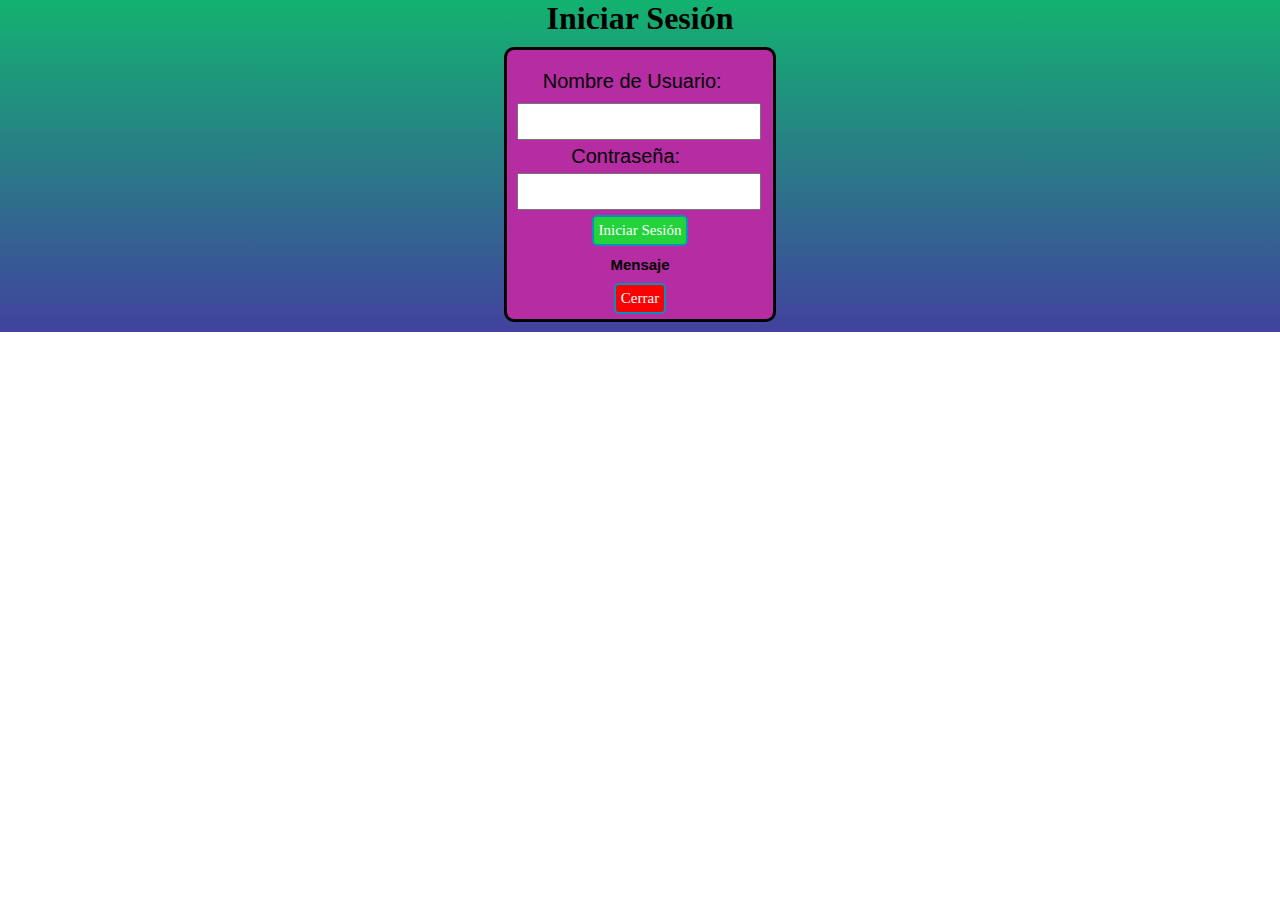
<file: index.html>
<!DOCTYPE html>
<html lang="en">

<head>
    <meta charset="UTF-8">
    <meta name="viewport" content="width=device-width, initial-scale=1.0">
    <link rel="stylesheet" href="./style.css">
    <title>Iniciar Sesión</title>
</head>

<body>
    <h1>Iniciar Sesión</h1>

    <div class="inicio-sesion">
        <div class="inicio-usuario">
            <label class="nombre-usuario" for="username">Nombre de Usuario:</label>
            <input class="input-name" type="text" id="username">

            <label class="inicio-usuario" for="password">Contraseña:</label>
            <input class="input-name" type="password" id="password">
        </div>

        <button class="btn" id="botonInicio">Iniciar Sesión</button>

        <div id="mensajeModal">
            <div>
                <h4 class="mensaje-bienvenida">Mensaje</h4>
                <p id="mensajeTexto"></p>
                <a id="enlace" style="display: none;" target="_blank">Ir al enlace</a>
            </div>
            <button class="btn1" id="cerrarModal">Cerrar</button>
        </div>
    </div>

    <script src="./main.js"></script>
</body>

</html>
</file>
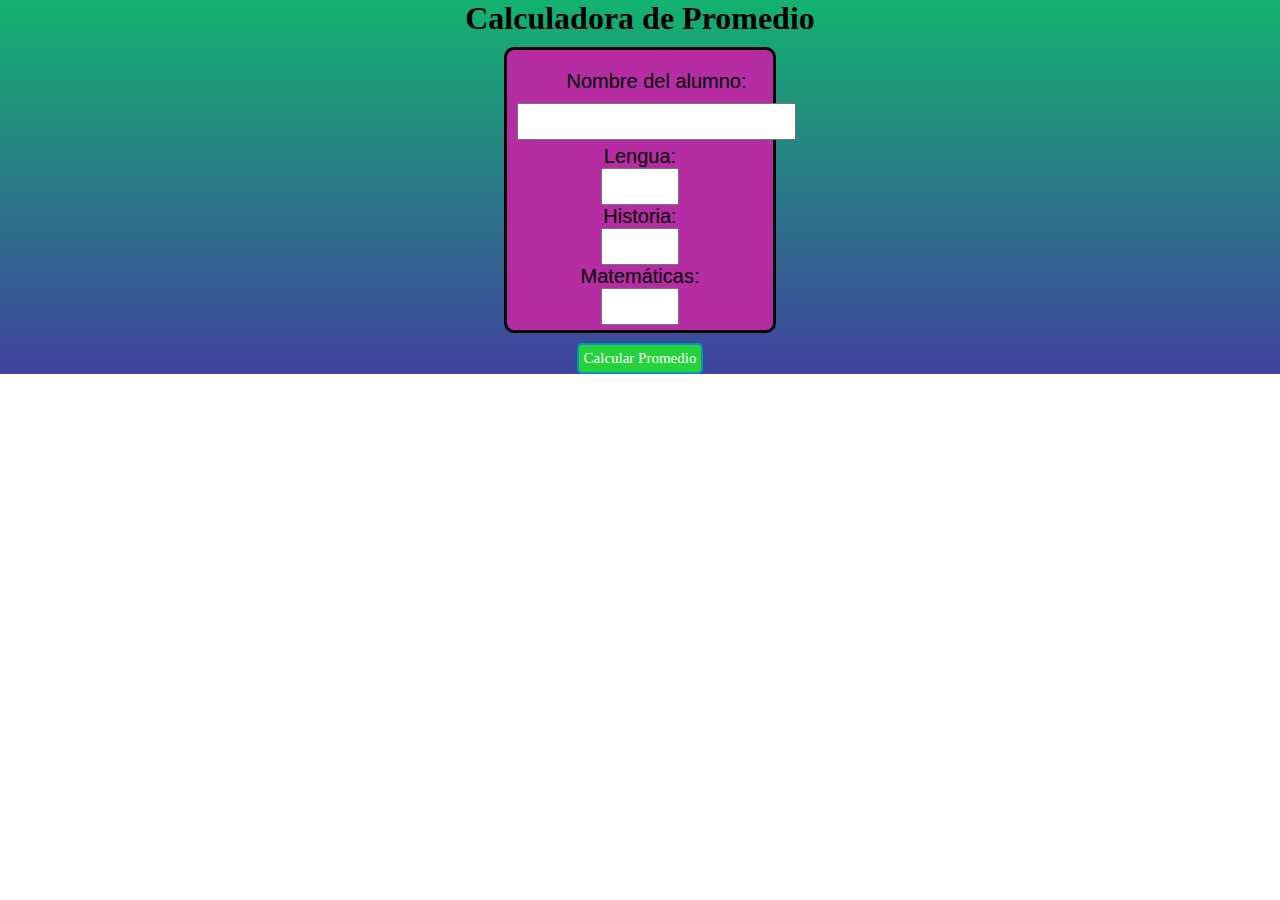
<file: notas/bienvenido.html>
<!DOCTYPE html>
<html lang="en">
<head>
    <meta charset="UTF-8">
    <meta name="viewport" content="width=device-width, initial-scale=1.0">
    <link rel="stylesheet" href="../style.css">
    <title>Promedios</title>
</head>
<body>
    <h1>Calculadora de Promedio</h1>

    <div class="inicio-sesion">
        <div class="inicio-usuario">
        <label class="nombre-usuario" for="nombre">Nombre del alumno:</label>
        <input class="input-text" type="text" id="nombre">
    </div>

    <div>
        <label class="nombre-materias" for="Lengua">Lengua:</label>
        <input class="input-text" type="number" id="Lengua" min="1" max="10">
    </div>

    <div>
        <label class="nombre-materias" for="Historia">Historia:</label>
        <input class="input-text" type="number" id="Historia" min="1" max="10">
    </div>

    <div>
        <label class="nombre-materias" for="Matematicas">Matemáticas:</label>
        <input class="input-text" type="number" id="Matematicas" min="1" max="10">
    </div>
</div>
    <button class="btn" onclick="calcularPromedio()">Calcular Promedio</button>

    <div class="promedio" id="resultado"></div>

    <script src="../main.js"></script>
</body>
</html>
</file>
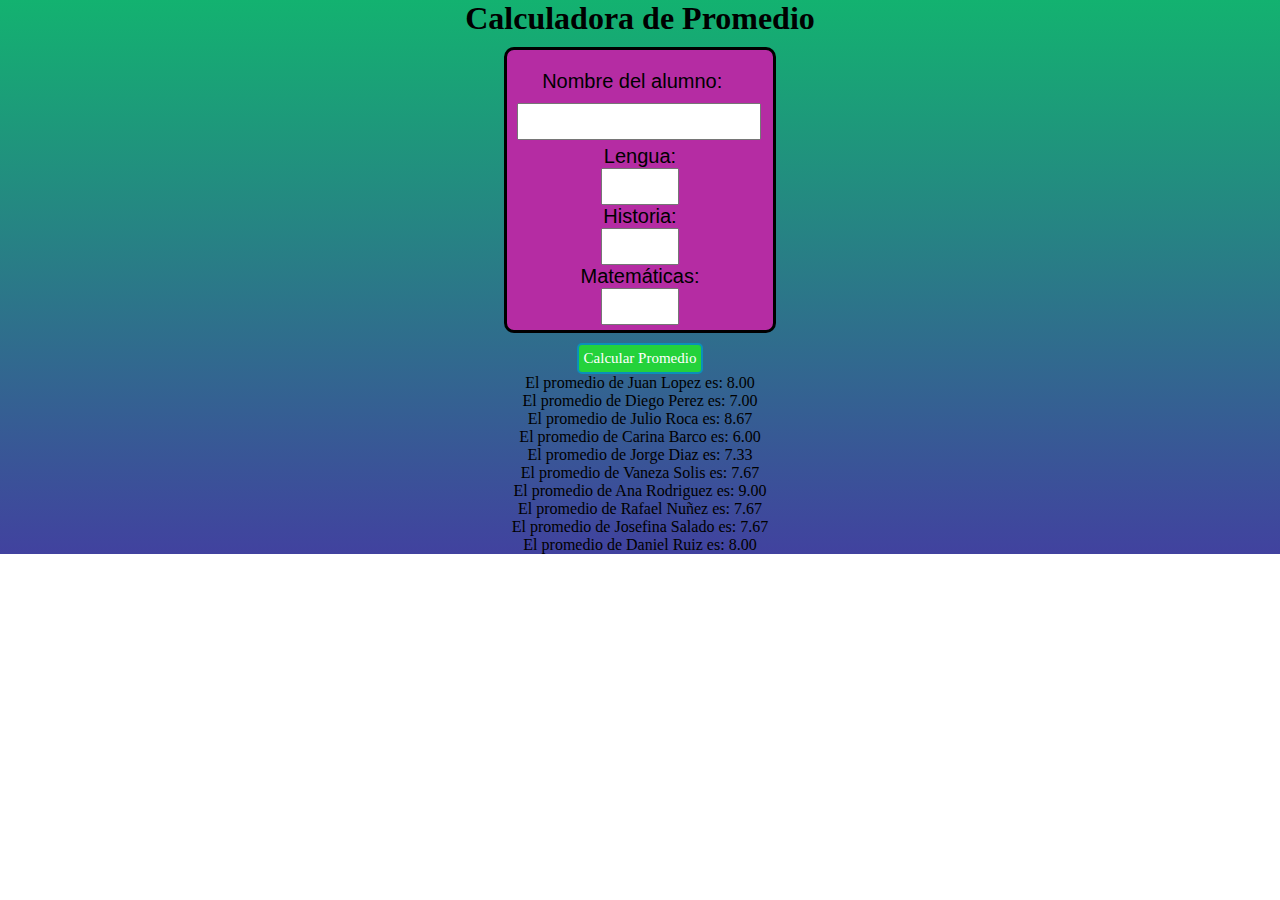
<file: notas/notas.html>
<!DOCTYPE html>
<html lang="es">
<head>
    <meta charset="UTF-8">
    <meta name="viewport" content="width=device-width, initial-scale=1.0">
    <link rel="stylesheet" href="../style.css">
    <title>Promedios</title>
</head>
<body>
    <h1>Calculadora de Promedio</h1>

    <div class="inicio-sesion">
        <div class="inicio-usuario">
            <label class="nombre-usuario" for="nombre">Nombre del alumno:</label>
            <input class="input-name" type="text" id="nombre">
        </div>

        <div>
            <label class="nombre-materias" for="Lengua">Lengua:</label>
            <input class="input-text" type="number" id="Lengua" min="1" max="10">
        </div>

        <div>
            <label class="nombre-materias" for="Historia">Historia:</label>
            <input class="input-text" type="number" id="Historia" min="1" max="10">
        </div>

        <div>
            <label class="nombre-materias" for="Matematicas">Matemáticas:</label>
            <input class="input-text" type="number" id="Matematicas" min="1" max="10">
        </div>
    </div>
    <button class="btn" onclick="calcularPromedio()">Calcular Promedio</button>

    <div class="promedio" id="promedios"></div>
    <div class="promedios-lista" id="promedios-lista"></div>
    <script src="./promedios.js"></script>
</body>
</html>
</file>
<file: style.css>
* {
    margin: 0px;
    padding: 0px;
}

body {
    background: linear-gradient(#13b270, rgb(65, 66, 159));
    background-repeat: no-repeat;
    display: flex;
    flex-direction: column;
    align-items: center;
    text-align: center;

}

.inicio-sesion {
    margin: 10px;
    text-align: center;
    border-radius: 10px;
    border: 3px solid rgb(0, 0, 0);
    width: 20%;
    background: rgb(181, 44, 163);
    padding: 5px;
}

.inicio-usuario {
    display: grid;
    padding: 5px;
    width: 90%;
    font-size: 20px;
    font-family: 'Franklin Gothic Medium', 'Arial Narrow', Arial, sans-serif;
    text-align: center;
}

.nombre-usuario {
    padding: 10px;
}

.input-name {
    width: 100%;
    padding: 5px;
    font-size: 20px;
    font-family: 'Franklin Gothic Medium', 'Arial Narrow', Arial, sans-serif; 
    flex-direction: column;
}

.input-text {
    padding: 5px;
    font-size: 20px;
    font-family: 'Franklin Gothic Medium', 'Arial Narrow', Arial, sans-serif;
    flex-direction: column;
}

.btn {
    padding: 5px;
    font-family: 'Franklin Gothic Medium';
    font-size: 15px;
    background: rgb(36, 210, 59);
    border-radius: 5px;
    border: 2px solid rgb(11, 144, 185);
    color: rgb(255, 255, 255);
}

.mensaje-bienvenida {
    margin: 5px;
    padding: 5px;
    font-size: 15px;
    font-family: 'Franklin Gothic Medium', 'Arial Narrow', Arial, sans-serif;
}

.btn1 {
    padding: 5px;
    font-family: 'Franklin Gothic Medium';
    font-size: 15px;
    background: rgb(248, 3, 3);
    border-radius: 5px;
    border: 2px solid rgb(11, 144, 185);
    color: rgb(255, 255, 255);
}

.promedio {
    text-align: center;
    font-size: 20px;
    color: rgb(255, 255, 255);
    font-family: 'Franklin Gothic Medium', 'Arial Narrow', Arial, sans-serif
}

.nombre-materias {
    color: rgb(0, 0, 0);
    font-size: 20px;
    font-family: 'Franklin Gothic Medium', 'Arial Narrow', Arial, sans-serif;
    display: grid;

}
</file>
